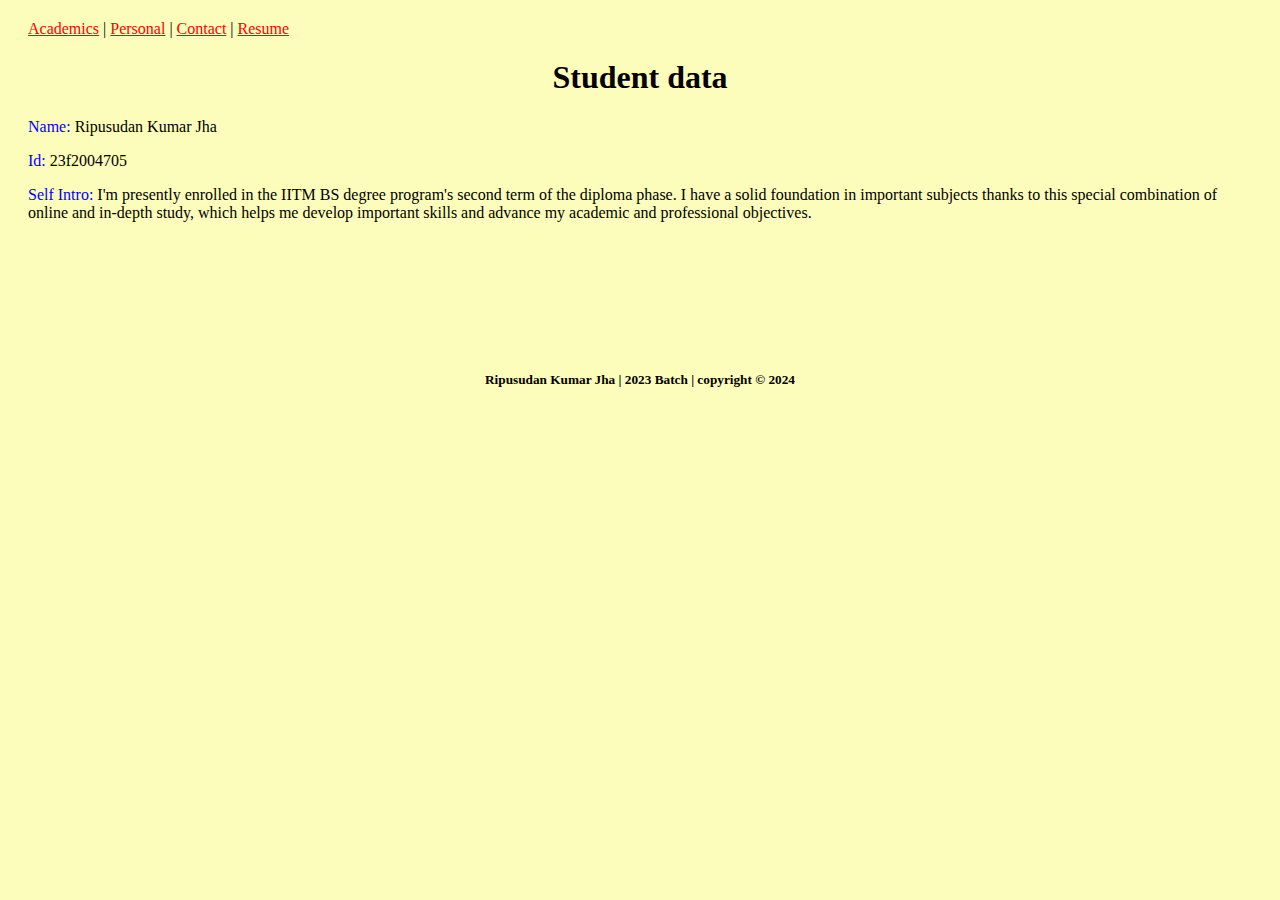
<file: index.html>
<!DOCTYPE html>
<html lang="en">
<head>
    <meta charset="UTF-8">
    <meta name="viewport" content="width=device-width, initial-scale=1.0">
    <title>Home</title>
    <link rel="stylesheet" href="index.css">
</head>
<body>
    <div id = "Header">
        <a href="academics.html">Academics</a> | 
        <a href="personal.html">Personal</a> |
        <a href="contact.html">Contact</a> |
        <a href="resume.html">Resume</a> 
    </div>
    <div id = "Main">
        <h1>Student data</h1>
        <p><span class="highlight">Name: </span>Ripusudan Kumar Jha</p>
        <p><span class="highlight">Id: </span>23f2004705</p>
        <p><span class="highlight">Self Intro: </span> I'm presently enrolled in the IITM BS degree program's second term of the diploma phase. I have a solid foundation in important subjects thanks to this special combination of online and in-depth study, which helps me develop important skills and advance my academic and professional objectives.</p>
    </div>
    <div class = "Footer">
        <h5>Ripusudan Kumar Jha | 2023 Batch | copyright &COPY; 2024</h5>
    </div>
    
</body>
</html>
</file>
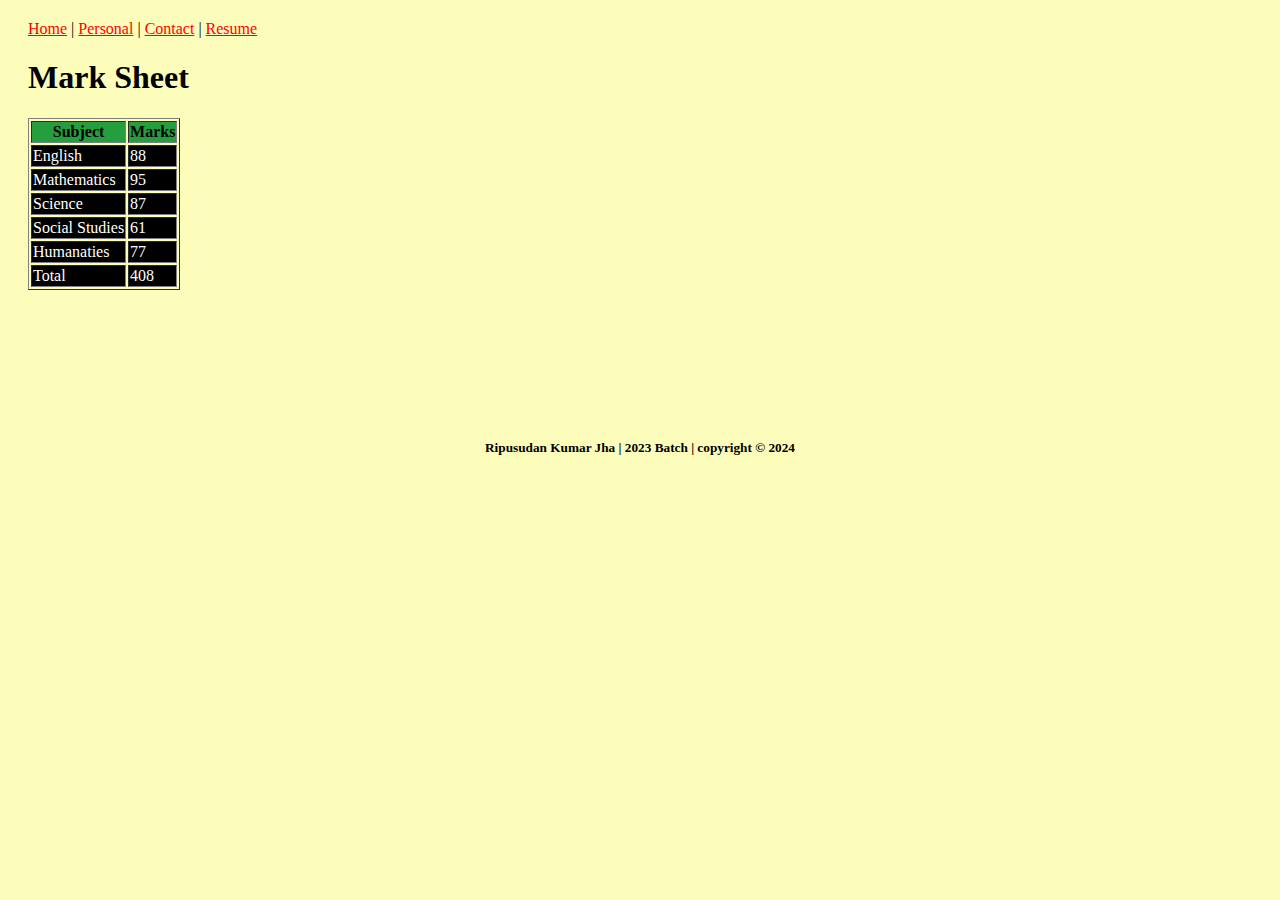
<file: academics.html>
<!DOCTYPE html>
<html lang="en">
<head>
    <meta charset="UTF-8">
    <meta name="viewport" content="width=device-width, initial-scale=1.0">
    <title>Academics</title>
    <link rel="stylesheet" href="academics.css">
</head>
<body>
    <div id = "Header">
        <a href="index.html">Home</a> |
        <a href="personal.html">Personal</a> |
        <a href="contact.html">Contact</a> |
        <a href="resume.html">Resume</a>
    </div>
    <div id = "Main">
        <h1>Mark Sheet</h1>
        <table border = "1">
            <tr>
                <th>Subject</th>
                <th>Marks</th>
            </tr>
            <tr>
                <td>English</td>
                <td>88</td>
            </tr>
            <tr>
                <td>Mathematics</td>
                <td>95</td>
            </tr>
            <tr>
                <td>Science</td>
                <td>87</td>
            </tr>
            <tr>
                <td>Social Studies</td>
                <td>61</td>
            </tr>
            <tr>
                <td>Humanaties</td>
                <td>77</td>
            </tr>
            <tr>
                <td>Total</td>
                <td>408</td>
            </tr>
        </table>
    </div>
    <div id = "Footer">
        <h5>Ripusudan Kumar Jha | 2023 Batch | copyright &#169; 2024</h5>
    </div>
</body>
</html>
</file>
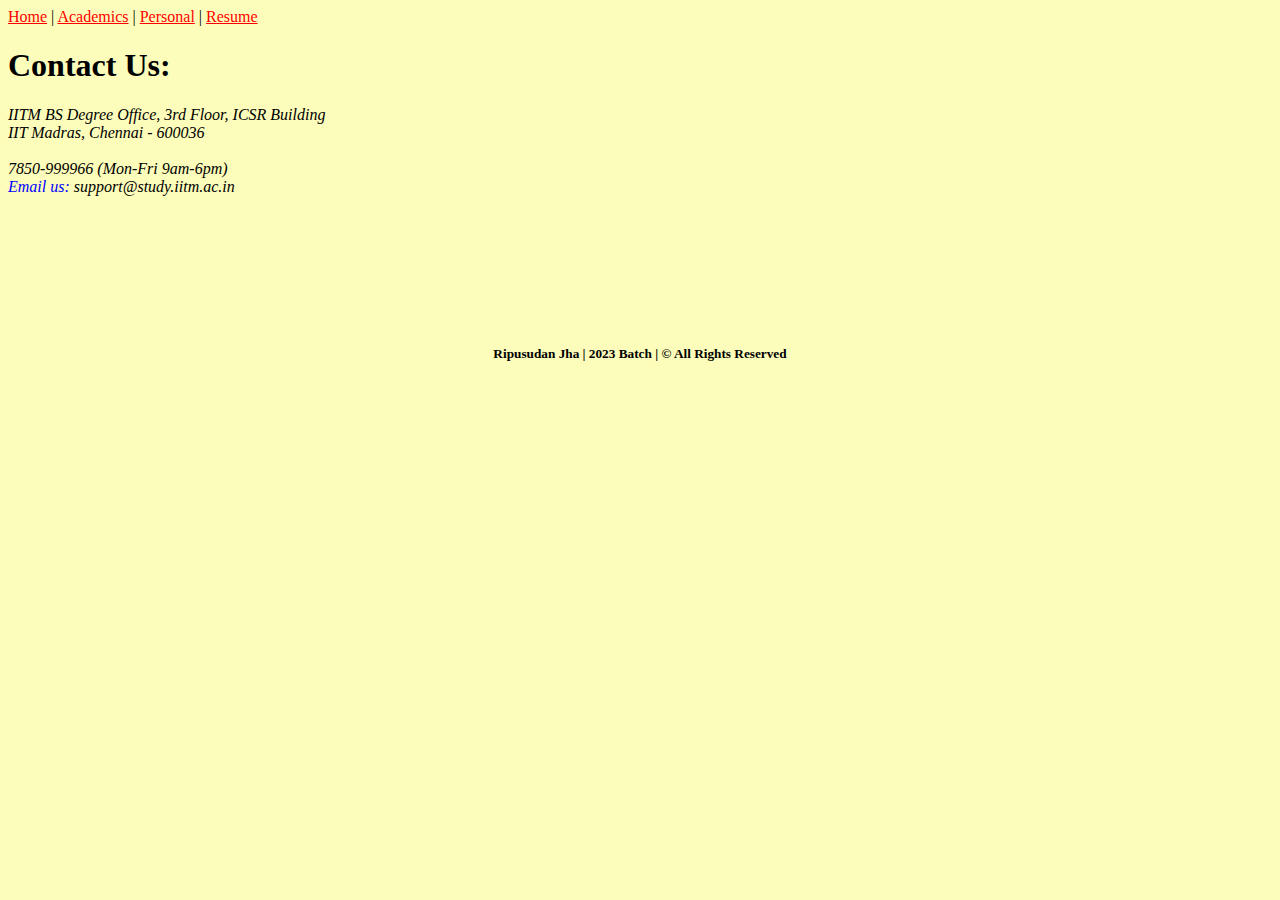
<file: contact.html>
<!DOCTYPE html>
<html lang="en">
<head>
    <meta charset="UTF-8">
    <meta name="viewport" content="width=device-width, initial-scale=1.0">
    <title>Contact</title>
    <link rel="stylesheet" href="contact.css">
</head>
<body>
    <div id = "Header">
        <a href="index.html">Home</a> |
        <a href="academics.html">Academics</a> |
        <a href="personal.html">Personal</a> |
        <a href="resume.html">Resume</a>
    </div>

    <div id = "Main">
            <h1>Contact Us: </h1>
            <address>IITM BS Degree Office, 3rd Floor, ICSR Building <br>
                IIT Madras, Chennai - 600036 <br> <br>
                7850-999966 (Mon-Fri 9am-6pm) <br> <span class="highlight">Email us: </span>support@study.iitm.ac.in
            </address>
    
        </div>
        <div id = "Footer">
                <h5>Ripusudan Jha | 2023 Batch | &#169; All Rights Reserved</h5>
        </div>
 
</body>
</html>
</file>
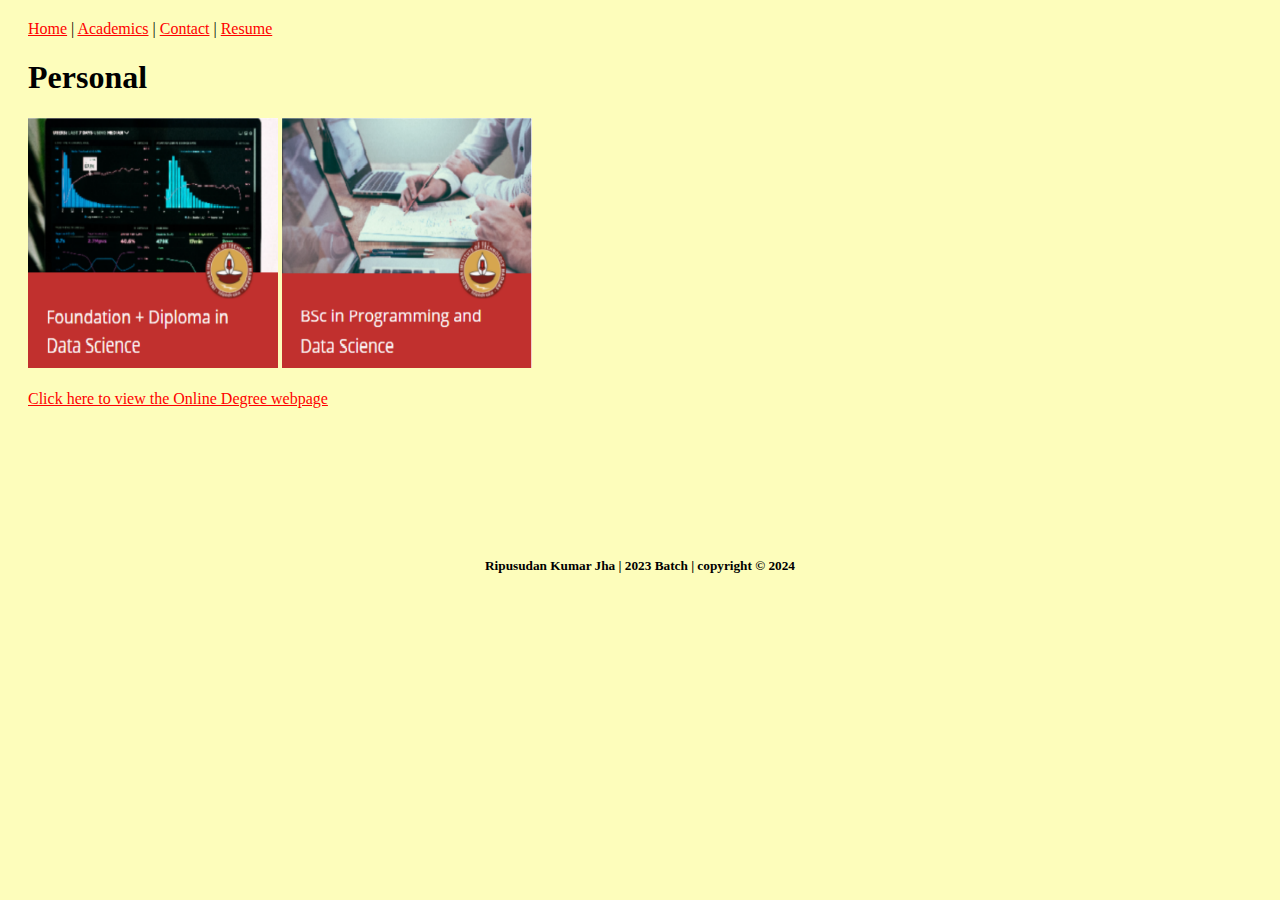
<file: personal.html>
<!DOCTYPE html>
<html lang="en">
<head>
    <meta charset="UTF-8">
    <meta name="viewport" content="width=device-width, initial-scale=1.0">
    <title>Personal</title>
    <link rel="stylesheet" href="personal.css">
</head>
<body>
    <div id = "Header">
        <a href="index.html">Home</a> |
        <a href="academics.html">Academics</a> |
        <a href="contact.html">Contact</a> |
        <a href="resume.html">Resume</a>
    </div>
    <div id = "Main">
        <h1>Personal</h1>
        <img src="img 1.png" height="250" width="250" alt="img1">
        <img src="img 2.png" height="250" width="250" alt="img2"> <br> <br>
        <a href="http://www.onlinedegree.iitm.ac.in">Click here to view the Online Degree webpage</a>
    </div>
    <div id = "Footer">
        <h5>Ripusudan Kumar Jha | 2023 Batch | copyright &#169; 2024</h5>
    </div>
</body>
</html>
</file>
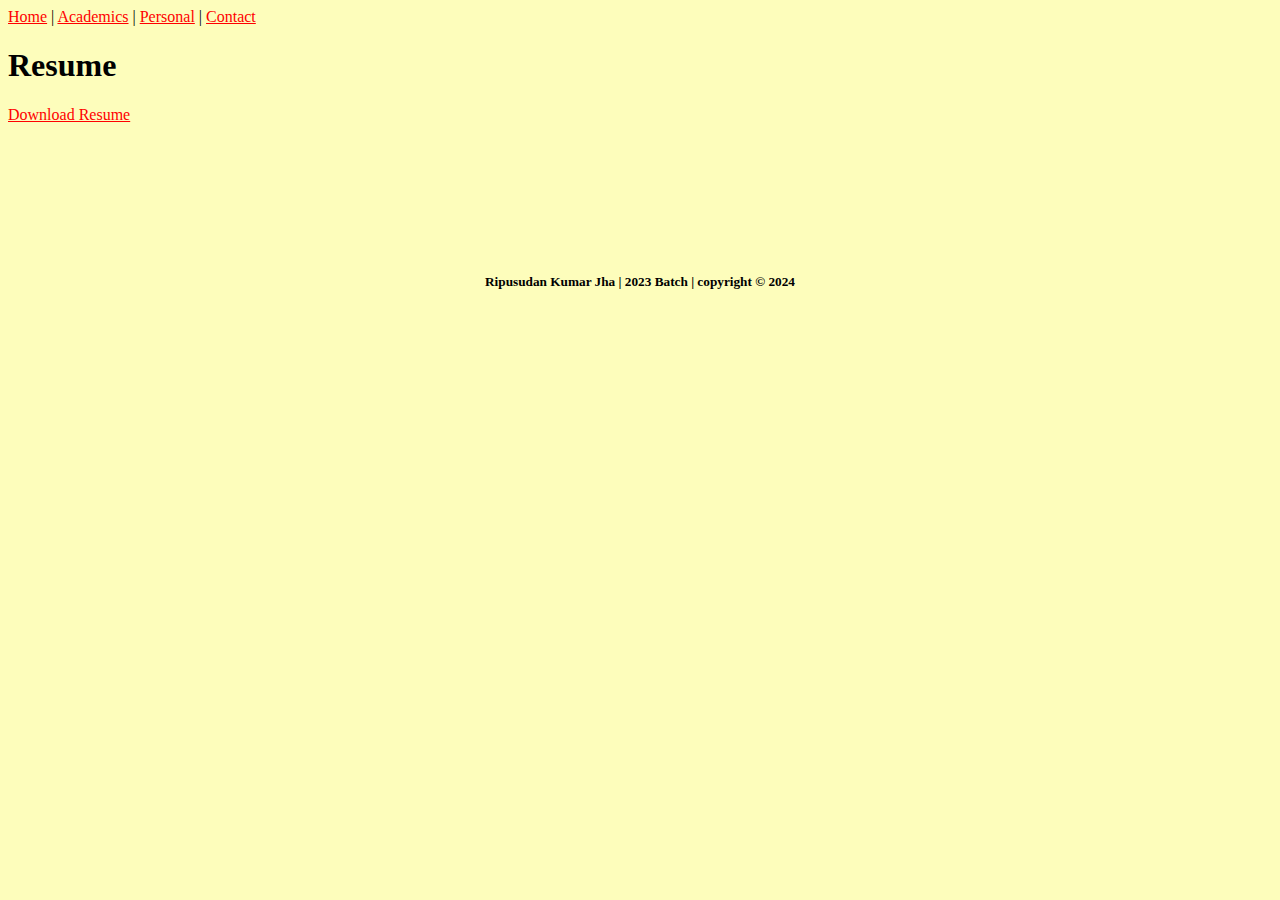
<file: resume.html>
<!DOCTYPE html>
<html lang="en">
<head>
    <meta charset="UTF-8">
    <meta name="viewport" content="width=device-width, initial-scale=1.0">
    <title>Resume</title>
    <link rel="stylesheet" href="resume.css">
</head>
<body>
    <div id = "Header">
        <a href="index.html">Home</a> |
        <a href="academics.html">Academics</a> |
        <a href="personal.html">Personal</a> |
        <a href="contact.html">Contact</a>
    </div>
    <div id = "Main">
        <h1>Resume</h1>
        <a href="https://marketplace.canva.com/EAD7WY_6Ncs/1/0/1131w/canva-navy-blue-and-black-professional-resume-uLR8G4DSbAs.jpg" target="_blank">Download Resume</a>
    </div>
    <div id = "Footer">
        <h5>Ripusudan Kumar Jha | 2023 Batch | copyright &#169; 2024</h5>
    </div>
</body>
</html>
</file>
<file: index.css>
*{
    background-color: #fdfdbb;
}
div{
    margin: 20px;
}
a{
    color: red;
}
.highlight {
    color: #0000ff; 
}
h1,h5{
    text-align: center;
}
.Footer{
    margin-top: 150px;
}
</file>
<file: academics.css>
*{
    background-color: #fdfdbb; 
}
div{
    margin: 20px;
}
a{
    color: red;
}
h5{
    text-align: center;
}
th{
    background-color: #259e3f;
}
td{
    background-color: #000000;
    color: white;
}
#Footer{
    margin-top: 150px;
}
</file>
<file: contact.css>
*{
    background-color: #fdfdbb; 
}
a{
    color: red;
}
.highlight {
    color: #0000ff; 
}
#Footer{
    margin-top: 150px;
}
h5{
    text-align: center;
}
</file>
<file: personal.css>
*{
    background-color: #fdfdbb; 
}
div{
    margin: 20px;
}
h5{
    text-align: center;
}
a{
    color: red;
}
#Footer{
    margin-top: 150px;
}
</file>
<file: resume.css>
*{
    background-color: #fdfdbb; 
}
a{
    color: red;
}
#Footer{
    margin-top: 150px;
}
h5{
    text-align: center;
}
</file>
